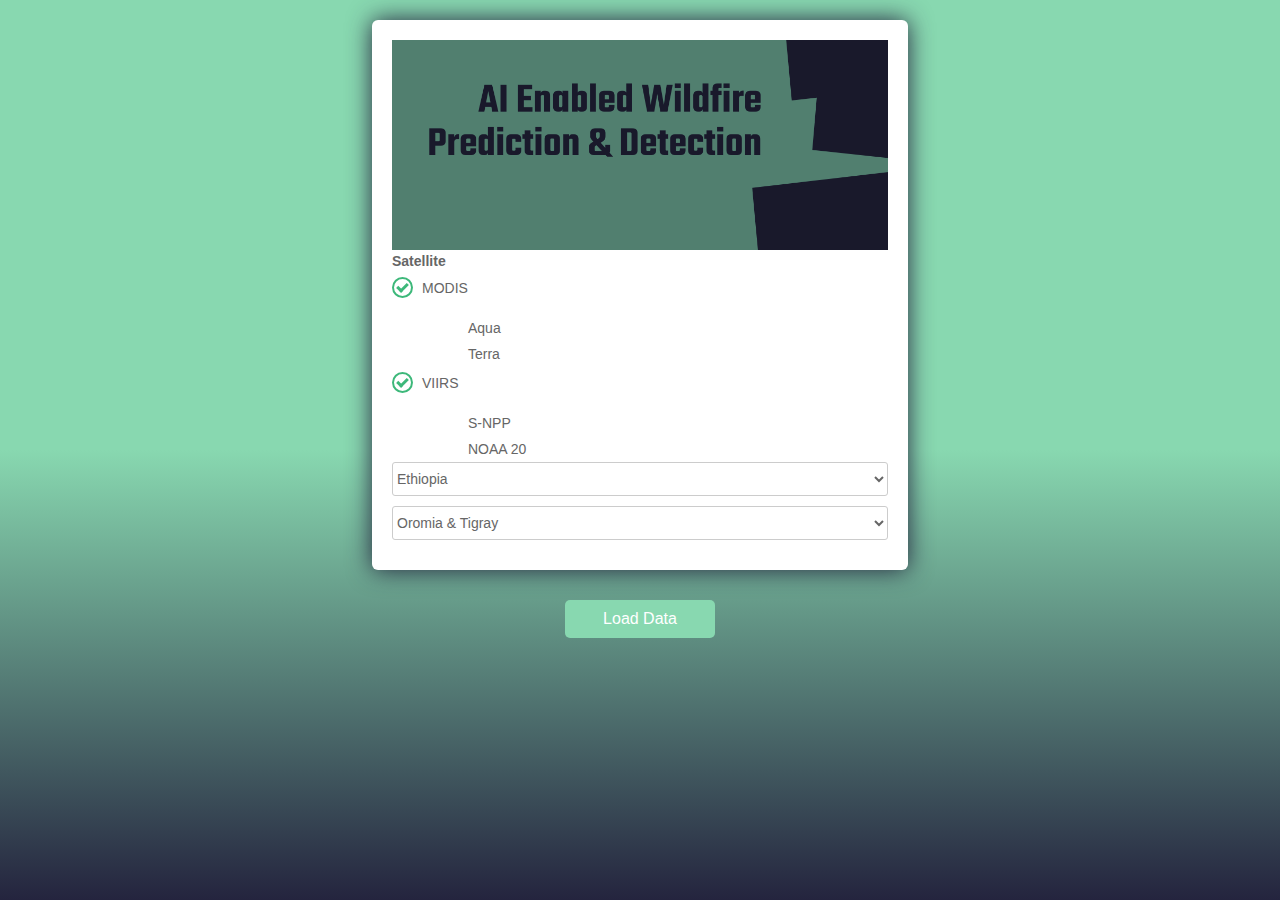
<file: home.html>
<!DOCTYPE html>
<html>
  <head>
    <title>Wildfire</title>
    <link href="https://fonts.googleapis.com/css?family=Roboto:300,400,500,700" rel="stylesheet">
    <link rel="stylesheet" href="https://use.fontawesome.com/releases/v5.5.0/css/all.css" integrity="sha384-B4dIYHKNBt8Bc12p+WXckhzcICo0wtJAoU8YZTY5qE0Id1GSseTk6S+L3BlXeVIU" crossorigin="anonymous">
    <style>
    html, body {
		margin: 0;
		padding: 0;
		justify-content: center;
		align-items: center;
		min-height: 100vh;
		font-family: 'Jost', sans-serif;
		background: linear-gradient(to bottom, #88d8b0, #88d8b0, #24243e);
    }
    body, div, form, input, select, textarea, p { 
		padding: 0;
		margin: 0;
		outline: none;
		font-family: 'Jost', sans-serif;
		font-size: 14px;
		color: #666;
		line-height: 22px;
    }
	h1 {
		position: absolute;
		margin: 0;
		font-size: 38px;
		color: #fff;
		z-index: 2;
	}
	.testbox {
		display: flex;
		justify-content: center;
		align-items: center;
		height: inherit;
		padding: 20px;
	}
	form {
		width: 40%;
		padding: 20px;
		border-radius: 6px;
		background: #fff;
		box-shadow: 0 0 25px 0 #24243e; 
	}
	.banner {
		position: relative;
		height: 210px;
		background-image: url("banner.png");  
		background-size: cover;
		display: flex;
		justify-content: center;
		align-items: center;
		text-align: center;
	}
	.banner::after {
		content: "";
		background-color: rgba(0, 0, 0, 0.3); 
		position: absolute;
		width: 100%;
		height: 100%;
	}
	input, select, textarea {
		margin-bottom: 10px;
		border: 1px solid #ccc;
		border-radius: 3px;
	}
	input {
		width: calc(100% - 10px);
		padding: 5px;
	}
	input[type="date"] {
		padding: 4px 5px;
	}
	select {
		width: 100%;
		padding: 7px 0;
		background: transparent;
	}
	textarea {
		width: calc(100% - 12px);
		padding: 5px;
	}
	.item:hover p, .item:hover i, .question:hover p, .question label:hover, input:hover::placeholder {
		color: #3db87a;
	}
	.item input:hover, .item select:hover, .item textarea:hover {
		border: 1px solid transparent;
		box-shadow: 0 0 6px 0 #3db87a;
		color: #3db87a;
	}
	.item {
		position: relative;
		margin: 10px 0;
	}
	input[type="date"]::-webkit-inner-spin-button {
		display: none;
	}
	.item i, input[type="date"]::-webkit-calendar-picker-indicator {
		position: absolute;
		font-size: 20px;
		color: #a9a9a9;
	}
	.item i {
		right: 2%;
		top: 30px;
		z-index: 1;
	}
	[type="date"]::-webkit-calendar-picker-indicator {
		right: 1%;
		z-index: 2;
		opacity: 0;
		cursor: pointer;
	}
	input[type=radio], input[type=checkbox]  {
		display: none;
	}
	label.radio {
		position: relative;
		display: inline-block;
		margin: 5px 20px 15px 0;
		cursor: pointer;
	}
	.question span {
		margin-left: 30px;
	}
	label.radio:before {
		content: "";
		position: absolute;
		left: 0;
		width: 17px;
		height: 17px;
		border-radius: 50%;
		border: 2px solid #ccc;
	}
	input[type=radio]:checked + label:before, label.radio:hover:before {
		border: 2px solid #3db87a;
	}
	label.radio:after {
		content: "";
		position: absolute;
		top: 6px;
		left: 5px;
		width: 8px;
		height: 4px;
		border: 3px solid #3db87a;
		border-top: none;
		border-right: none;
		transform: rotate(-45deg);
		opacity: 0;
	}
	input[type=radio]:checked + label:after {
		opacity: 1;
	}
	.btn-block {
		margin-top: 10px;
		text-align: center;
	}
	button {
		width: 150px;
		padding: 10px;
		border: none;
		border-radius: 5px; 
		background: #88d8b0;
		font-size: 16px;
		color: #fff;
		cursor: pointer;
	}
	button:hover {
		background: #3db87a;
	}
	@media (min-width: 568px) {
	.name-item, .city-item {
	display: flex;
	flex-wrap: wrap;
	justify-content: space-between;
	}
	.name-item input, .city-item input {
		width: calc(50% - 20px);
	}
	.city-item select {
		width: calc(50% - 8px);
	}
	{ margin: 0; padding: 0; }

	#page-wrap {
	margin: auto 0;
	}

	.treeview {
	margin: 1px 0 0 20px;
	}

	ul { 
	list-style: none;
	}

	.treeview li {
	background: url(http://jquery.bassistance.de/treeview/images/treeview-default-line.gif) 0 0 no-repeat;
	padding: 2px 0 2px 16px;
	}

	.treeview > li:first-child > label {
	/* style for the root element - IE8 supports :first-child
	but not :last-child ..... */

	}

	.treeview li.last {
	background-position: 0 -1766px;
	}

	.treeview li > input {
	height: 16px;
	width: 16px;
	/* hide the inputs but keep them in the layout with events (use opacity) */
	opacity: 0;
	filter: alpha(opacity=0); /* internet explorer */ 
	-ms-filter:"progid:DXImageTransform.Microsoft.Alpha(opacity=0)"; /*IE8*/
	}

	.treeview li > label {
	background: url(https://www.thecssninja.com/demo/css_custom-forms/gr_custom-inputs.png) 0 -1px no-repeat;
	/* move left to cover the original checkbox area */
	margin-left: -20px;
	/* pad the text to make room for image */
	padding-left: 20px;
	}

	/* Unchecked styles */

	.treeview .custom-unchecked {
	background-position: 0 -1px;
	}
	.treeview .custom-unchecked:hover {
	background-position: 0 -21px;
	}

	/* Checked styles */

	.treeview .custom-checked { 
	background-position: 0 -81px;
	}
	.treeview .custom-checked:hover { 
	background-position: 0 -101px; 
	}

	/* Indeterminate styles */

	.treeview .custom-indeterminate { 
	background-position: 0 -141px; 
	}
	.treeview .custom-indeterminate:hover { 
	background-position: 0 -121px; 
	}
      }
    </style>
  </head>
  <body>
    <div class="testbox">
      <form action="/picture.html" >
        <div class="banner">
          <h1></h1>
        </div>
        <div class="question">
          <p><b>Satellite</b></p>
          <div class="question-answer">
            <div>
              <input type="radio" value="MODIS" id="radio_1" name="instrument" checked/>
              <label for="radio_1" class="radio"><span>MODIS</span></label>
			  <ul class="treeview">
              <li>
              <input type="checkbox" name="tall" id="tall">
              <label for="tall" class="custom-checked">Aqua</label>
		      <li>
			  <input type="checkbox" name="tall" id="tall">
              <label for="tall" class="custom-checked">Terra</label>
			</div>
            <div>
              <input type="radio" value="VIIRS" id="radio_2" name="instrument1" checked/>
              <label for="radio_2" class="radio"><span>VIIRS</span></label>
			  <ul class="treeview">
			  <li>
              <input type="checkbox" name="tall" id="tall">
              <label for="tall" class="custom-checked">S-NPP</label>
		      <li>
			  <input type="checkbox" name="tall" id="tall">
              <label for="tall" class="custom-checked">NOAA 20</label>
            </div>
          </div>
        </div>
            <select required>
              <option value="">Country</option>
              <option value="1"selected >Ethiopia</option>
              <option value="2">India</option>
              <option value="3">Nepal</option>
              <option value="4">Philippines</option>
              <option value="5">Greece</option>
            </select>
			<select required>
              <option value="">Forest</option>
              <option value="1" selected>Oromia & Tigray</option>
              <option value="2">Gir</option>
              <option value="3">Amarabad</option>
              <option value="4">Awash National Park</option>
              <option value="5">OMO National Park</option>
            </select>
          </div>
        </div>
        <div class="btn-block">
          <button onclick="window.location.href = 'picture.html' href="/">Load Data</button>
        </div>
      </form>
    </div>
  </body>
</html>
</file>
